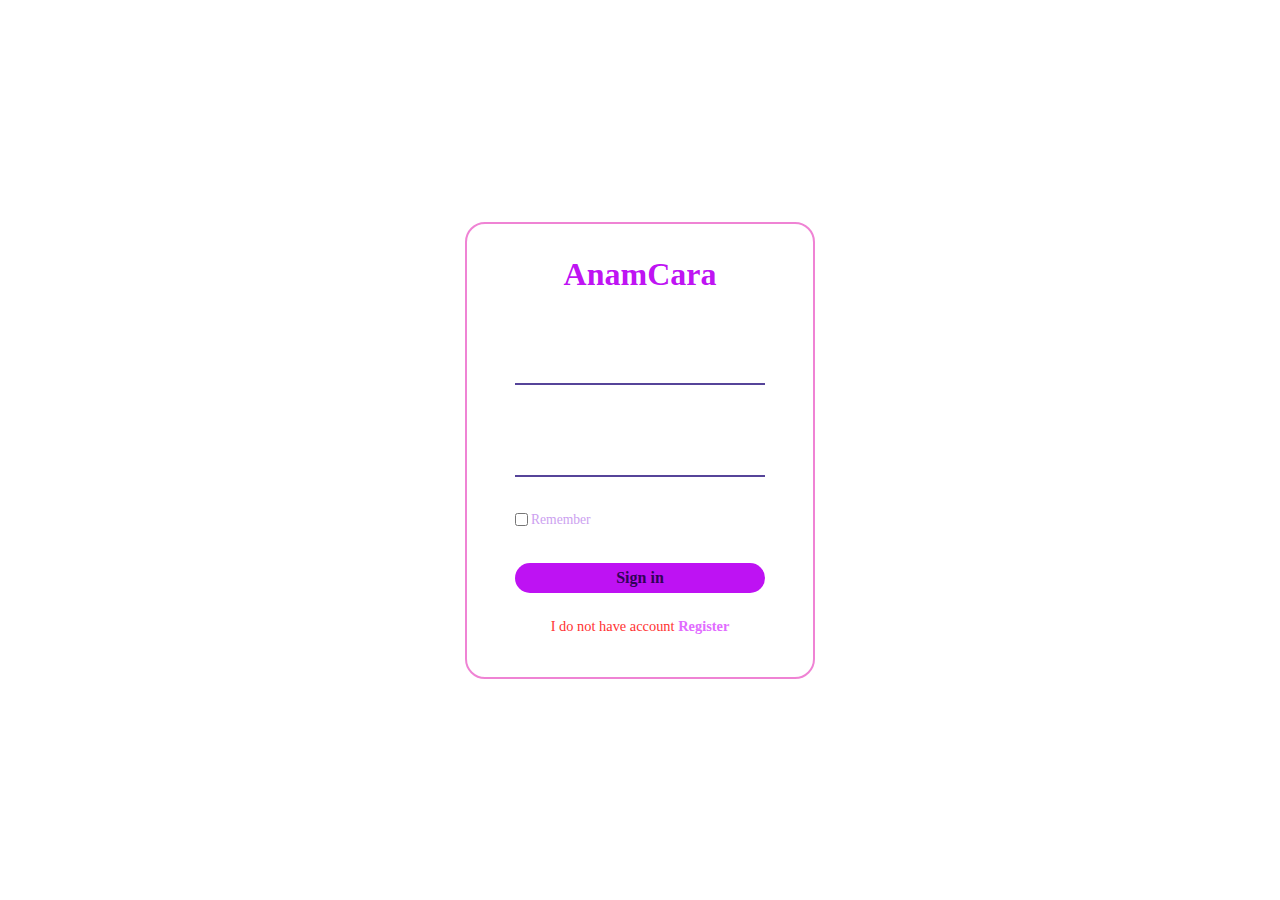
<file: index.html>
<html>
<head>
    <title>Document</title>
    <link rel="stylesheet" href="Form.css">
</head>
<body>
    <section>
        <form>
            <h1>AnamCara</h1>
            <div class="inputbox">
                <icon name="mail-outline"></icon>
                <input type="email" required>
                <label for="User"></label>
            </div>
    <div class="inputbox">
        <icon name="lock-closed-outline"></icon>
        <input type="password"required>
        <label for="password"></label>
    </div>
<div class="forget">
    <label for=""><input type="checkbox">Remember</label>
    <a href="#">Forgot password</a>
</div>
<button>Sign in</button>
<div class="register">
    <p>I do not have account <a href="#">Register</a></p>
</div>
</form>
</section>
</body>
</html>
</file>
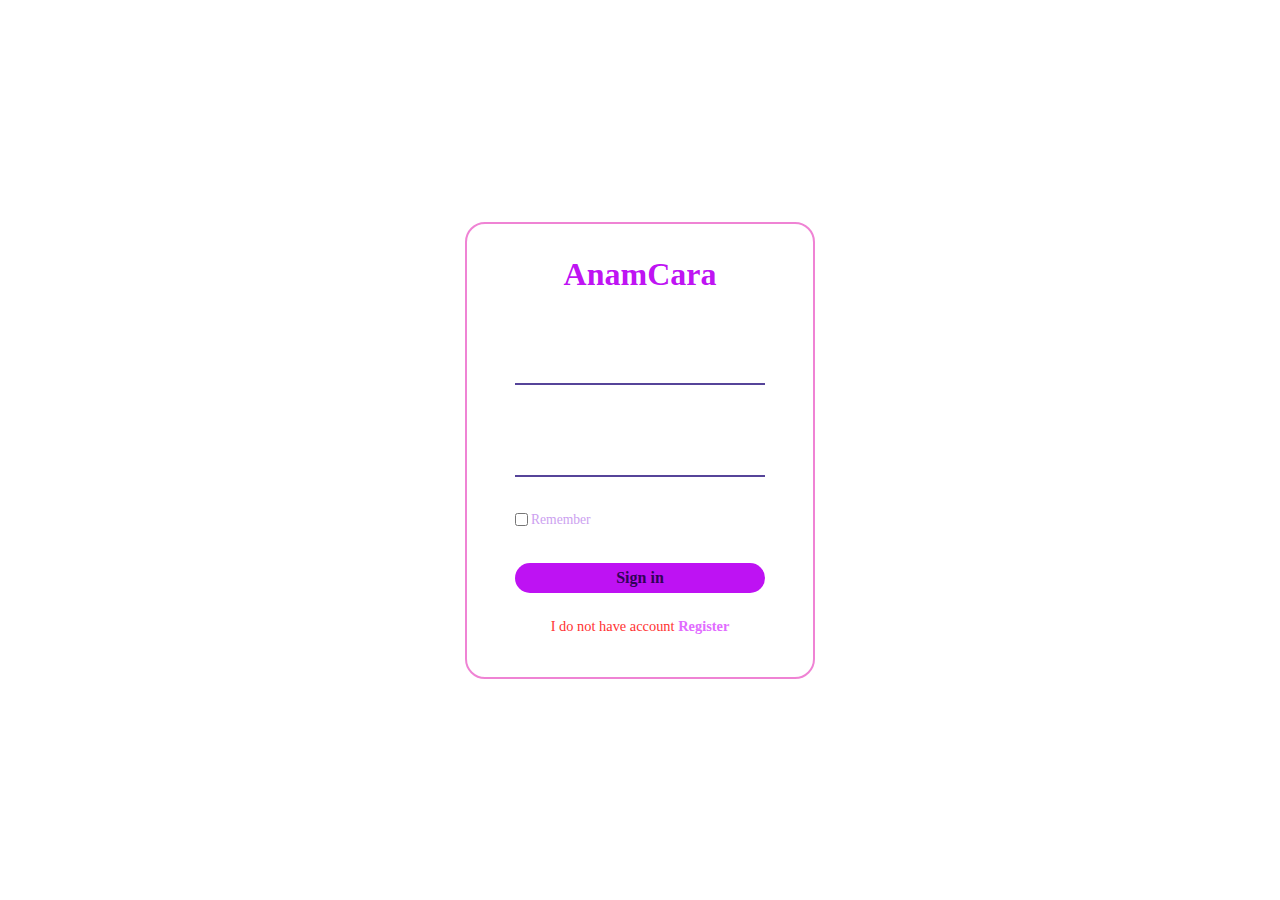
<file: Form.html>
<html>
<head>
    <title>Document</title>
    <link rel="stylesheet" href="form.css">
</head>
<body>
    <section>
        <form>
            <h1>AnamCara</h1>
            <div class="inputbox">
                <icon name="mail-outline"></icon>
                <input type="email" required>
                <label for="User"></label>
            </div>
    <div class="inputbox">
        <icon name="lock-closed-outline"></icon>
        <input type="password"required>
        <label for="password"></label>
    </div>
<div class="forget">
    <label for=""><input type="checkbox">Remember</label>
    <a href="#">Forgot password</a>
</div>
<button>Sign in</button>
<div class="register">
    <p>I do not have account <a href="#">Register</a></p>
</div>
</form>
</section>
</body>
</html>
</file>
<file: Form.css>
* {
    margin: 0;
    padding: 0;
    box-sizing: border-box;
    font-family: 'Times New Roman', Times, serif;
}

body {
    display: flex;
    align-items: center;
    justify-content: center;
    min-height: 100vh;
    background-image: url("https://img.freepik.com/free-photo/abstract-dark-background-with-flowing-colouful-waves_1048-13124.jpg?t=st=1709408404~exp=1709412004~hmac=7c7198425bc8fc5bfa69603ad7b1d6845197a61a4615b15d2b9cc58267ee4ebe&w=740");
    background-repeat: no-repeat;
    background-position: center;
    background-size: cover;
}

section {
    position: relative;
    max-width: 400px;
    background-color: transparent;
    border: 2px solid rgba(223, 7, 169, 0.5);
    border-radius: 20px;
    backdrop-filter: blur;
    display: flex;
    justify-content: center;
    align-items: center;
    padding:2rem 3rem;

}

.forget label {
    display: flex;
    align-items: center;
}
.forget label input {
    margin-right: 3px;
}

.forget a {
    color: #fff;
    text-decoration: none;
    font-weight: 600;
}

.forget a:hover {
    text-decoration: underline;
}

button {
    width: 250px;
    height: 30px;
    border-radius: 20px;
    background-color: rgb(189, 13, 243, 0.979);
    border:none;
    outline: none;
    cursor: pointer;
    font-size: 1rem;
    font-weight: 600;
    transition: all 0.4s ease;
    color: #300257;
}
h1 {
    font-size:  2rem;
    color: rgba(189, 13, 243, 0.979);
    text-align: center;
}
.inputbox {
    position: relative;
    margin: 30px 0;
    max-width: 310px;
    border-bottom: 2px solid rgb(86, 68, 153);
}

.inputbox label {
    position: absolute;
    top: 50%;
    left: 5px;
    transform: translateY(-50%);
    color: #fff;
    font-size: 1rem;
    pointer-events: none;
    transition: all 0.5s ease-in-out;
}

input:focus ~ label,
input:valid ~ label {
    top: -5px;
}

.inputbox input {
    width: 100%;
    height: 60px;
    background: transparent;
    border: none;
    outline: none;
    font-size: 1rem;
    padding: 0 35px 0 5px;
    color: #fff;
}

.forget {
    margin: 35px 0;
    font-size: 0.85rem;
    color: #cca1f0;
    display: flex;
    justify-content: space-between;
}

button:hover {
    background-color: #ff01ea;
}

.register {
    font-size: 0.9rem;
    color: #ff3232;
    text-align: center;
    margin: 25px 0 10px;
}

.register p a {
    text-decoration: none;
    color:#e16bff;
    font-weight: 600;
}

.register p a:hover {
    text-decoration: underline;
}
</file>
<file: form.css>
* {
    margin: 0;
    padding: 0;
    box-sizing: border-box;
    font-family: 'Times New Roman', Times, serif;
}

body {
    display: flex;
    align-items: center;
    justify-content: center;
    min-height: 100vh;
    background-image: url("https://img.freepik.com/free-photo/abstract-dark-background-with-flowing-colouful-waves_1048-13124.jpg?t=st=1709408404~exp=1709412004~hmac=7c7198425bc8fc5bfa69603ad7b1d6845197a61a4615b15d2b9cc58267ee4ebe&w=740");
    background-repeat: no-repeat;
    background-position: center;
    background-size: cover;
}

section {
    position: relative;
    max-width: 400px;
    background-color: transparent;
    border: 2px solid rgba(223, 7, 169, 0.5);
    border-radius: 20px;
    backdrop-filter: blur;
    display: flex;
    justify-content: center;
    align-items: center;
    padding:2rem 3rem;

}

.forget label {
    display: flex;
    align-items: center;
}
.forget label input {
    margin-right: 3px;
}

.forget a {
    color: #fff;
    text-decoration: none;
    font-weight: 600;
}

.forget a:hover {
    text-decoration: underline;
}

button {
    width: 250px;
    height: 30px;
    border-radius: 20px;
    background-color: rgb(189, 13, 243, 0.979);
    border:none;
    outline: none;
    cursor: pointer;
    font-size: 1rem;
    font-weight: 600;
    transition: all 0.4s ease;
    color: #300257;
}
h1 {
    font-size:  2rem;
    color: rgba(189, 13, 243, 0.979);
    text-align: center;
}
.inputbox {
    position: relative;
    margin: 30px 0;
    max-width: 310px;
    border-bottom: 2px solid rgb(86, 68, 153);
}

.inputbox label {
    position: absolute;
    top: 50%;
    left: 5px;
    transform: translateY(-50%);
    color: #fff;
    font-size: 1rem;
    pointer-events: none;
    transition: all 0.5s ease-in-out;
}

input:focus ~ label,
input:valid ~ label {
    top: -5px;
}

.inputbox input {
    width: 100%;
    height: 60px;
    background: transparent;
    border: none;
    outline: none;
    font-size: 1rem;
    padding: 0 35px 0 5px;
    color: #fff;
}

.forget {
    margin: 35px 0;
    font-size: 0.85rem;
    color: #cca1f0;
    display: flex;
    justify-content: space-between;
}

button:hover {
    background-color: #ff01ea;
}

.register {
    font-size: 0.9rem;
    color: #ff3232;
    text-align: center;
    margin: 25px 0 10px;
}

.register p a {
    text-decoration: none;
    color:#e16bff;
    font-weight: 600;
}

.register p a:hover {
    text-decoration: underline;
}
</file>
